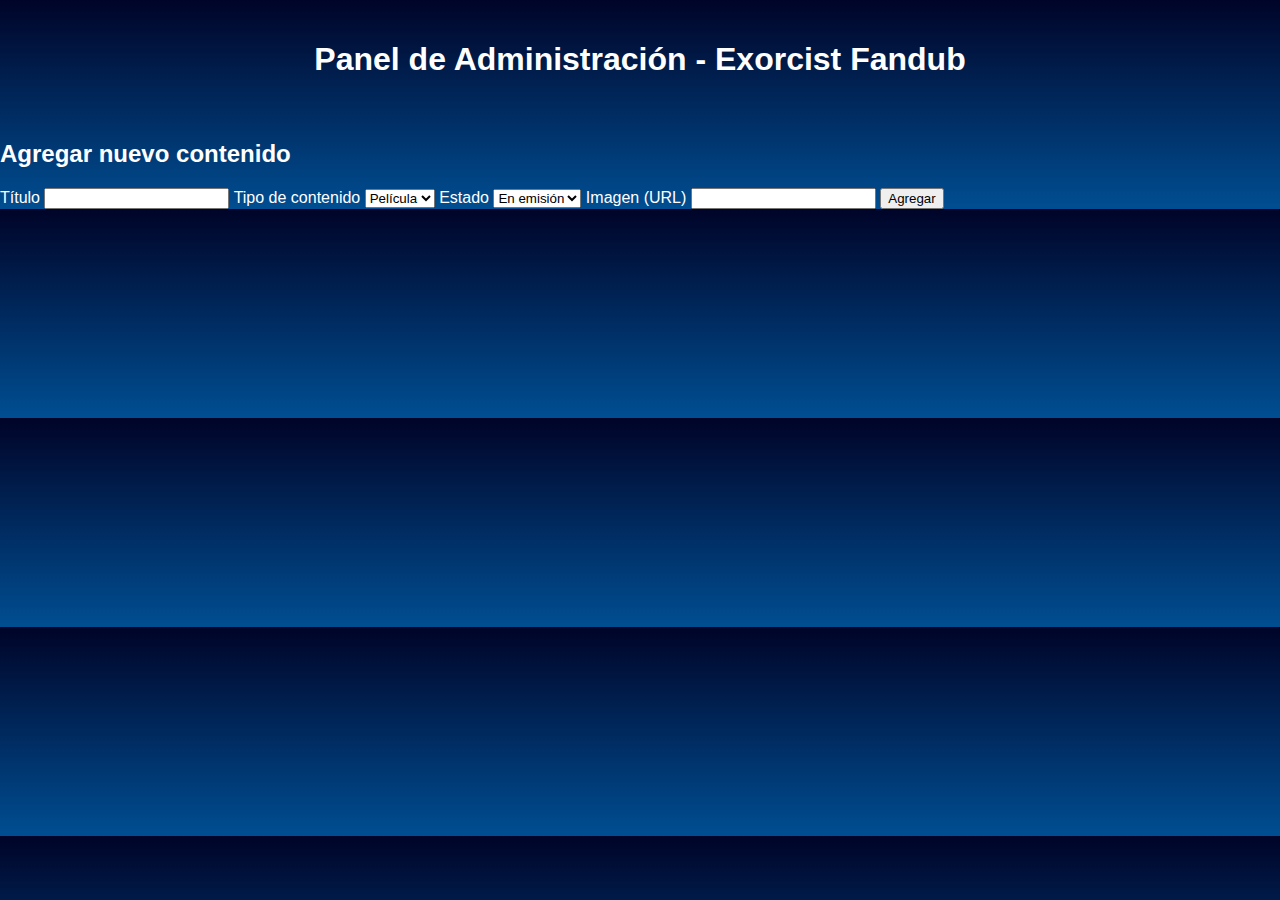
<file: admin.html>
<!DOCTYPE html>
<html lang="es">
<head>
    <meta charset="UTF-8">
    <meta name="viewport" content="width=device-width, initial-scale=1.0">
    <title>Panel de Administración - Exorcist Fandub</title>
    <link rel="stylesheet" href="css/styles.css">
</head>
<body>
    <header>
        <h1>Panel de Administración - Exorcist Fandub</h1>
    </header>

    <section>
        <h2>Agregar nuevo contenido</h2>
        <form id="form-agregar-contenido">
            <label for="titulo">Título</label>
            <input type="text" id="titulo" name="titulo" required>

            <label for="tipo">Tipo de contenido</label>
            <select id="tipo" name="tipo" required>
                <option value="pelicula">Película</option>
                <option value="serie">Serie</option>
            </select>

            <label for="estado">Estado</label>
            <select id="estado" name="estado" required>
                <option value="emision">En emisión</option>
                <option value="finalizado">Finalizado</option>
            </select>

            <label for="imagen">Imagen (URL)</label>
            <input type="url" id="imagen" name="imagen" required>

            <button type="submit">Agregar</button>
        </form>
    </section>

    <script src="js/script.js"></script>
</body>
</html>
</file>
<file: css/styles.css>
body {
    background: linear-gradient(to bottom, #000428, #004e92);
    color: white;
    font-family: Arial, sans-serif;
    margin: 0;
    padding: 0;
}

body.dark-mode {
    background: linear-gradient(to bottom, #333333, #555555);
    color: white;
}

header {
    text-align: center;
    padding: 20px;
}

.logo {
    width: 150px;
}

.titulo {
    font-family: 'Uncial Antiqua', cursive;
    font-size: 2rem;
}

.banner img {
    width: 100%;
    height: auto;
}

.seccion-titulo {
    text-align: center;
    font-size: 1.8rem;
    margin-top: 20px;
}

.contenedor-categorias {
    display: flex;
    flex-wrap: wrap;
    justify-content: center;
    gap: 20px;
    padding: 20px;
}

.tarjeta {
    background: rgba(255, 255, 255, 0.1);
    padding: 15px;
    border-radius: 10px;
    text-align: center;
    transition: transform 0.3s;
    width: 180px;
}

.tarjeta:hover {
    transform: scale(1.1);
}

.tarjeta img {
    width: 100%;
    height: auto;
    border-radius: 5px;
    loading: lazy;
}

.filtros, .filtros-genero {
    text-align: center;
    margin: 20px 0;
}

.filtros button, .filtros-genero button, #theme-toggle {
    background: #004e92;
    color: white;
    border: none;
    padding: 10px 15px;
    margin: 5px;
    cursor: pointer;
    border-radius: 5px;
}

.filtros button:hover, .filtros-genero button:hover, #theme-toggle:hover {
    background: #0066cc;
}

.recomendaciones {
    display: flex;
    justify-content: center;
    gap: 20px;
    margin-top: 20px;
}
</file>
